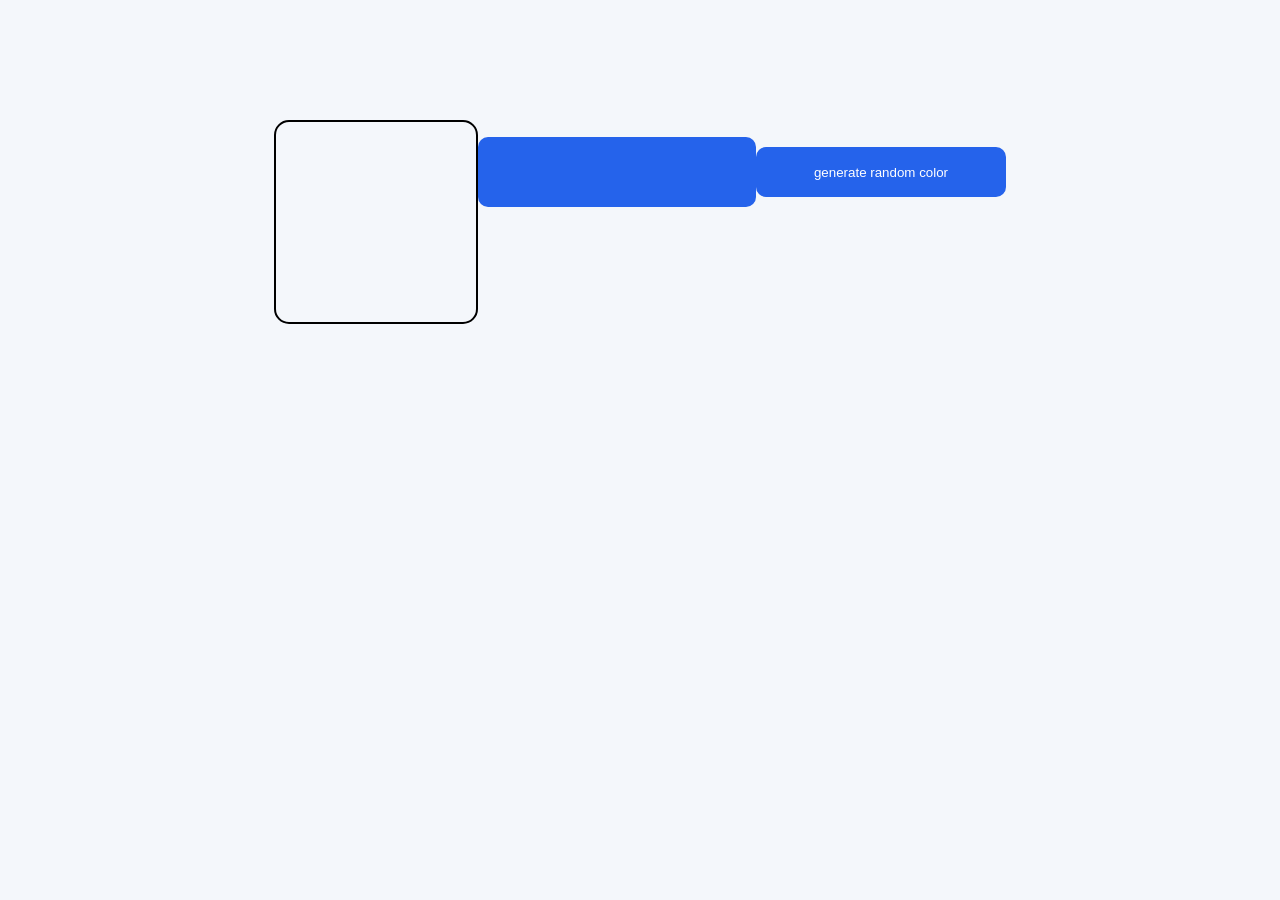
<file: index.html>
<!DOCTYPE html>
<html lang="en">
<head>
    <meta charset="UTF-8">
    <meta name="viewport" content="width=device-width, initial-scale=1.0">
    <title>Event handling</title>
    <link rel="stylesheet" href="style.css">
</head>
<body>
   

     <script src="event.js"></script>
  
</body>
</html>
</file>
<file: style.css>
body {
      font-family: Arial, sans-serif;
      margin: 0;
      padding: 20px;
      background: #f4f7fb;
      color: #222;
      display: flex;
       justify-content: center;
      align-items: center; 
    }
  
   .box{
   
    height: 200px;
    width: 200px;
    border: solid black 2px;
    margin-top: 100px;
    border-radius: 15px;
    
   }
   
   .btn {
    
    padding: 10px 14px;
    border: none;
    border-radius: 10px;
    background: #2563eb;
    color: white;
    cursor: pointer;
    height: 50px;
    width: 250px;
    
    justify-content: center;
    align-items: center; 
    
    }

   .btn:hover {
      background: #1e40af;
    }
</file>
